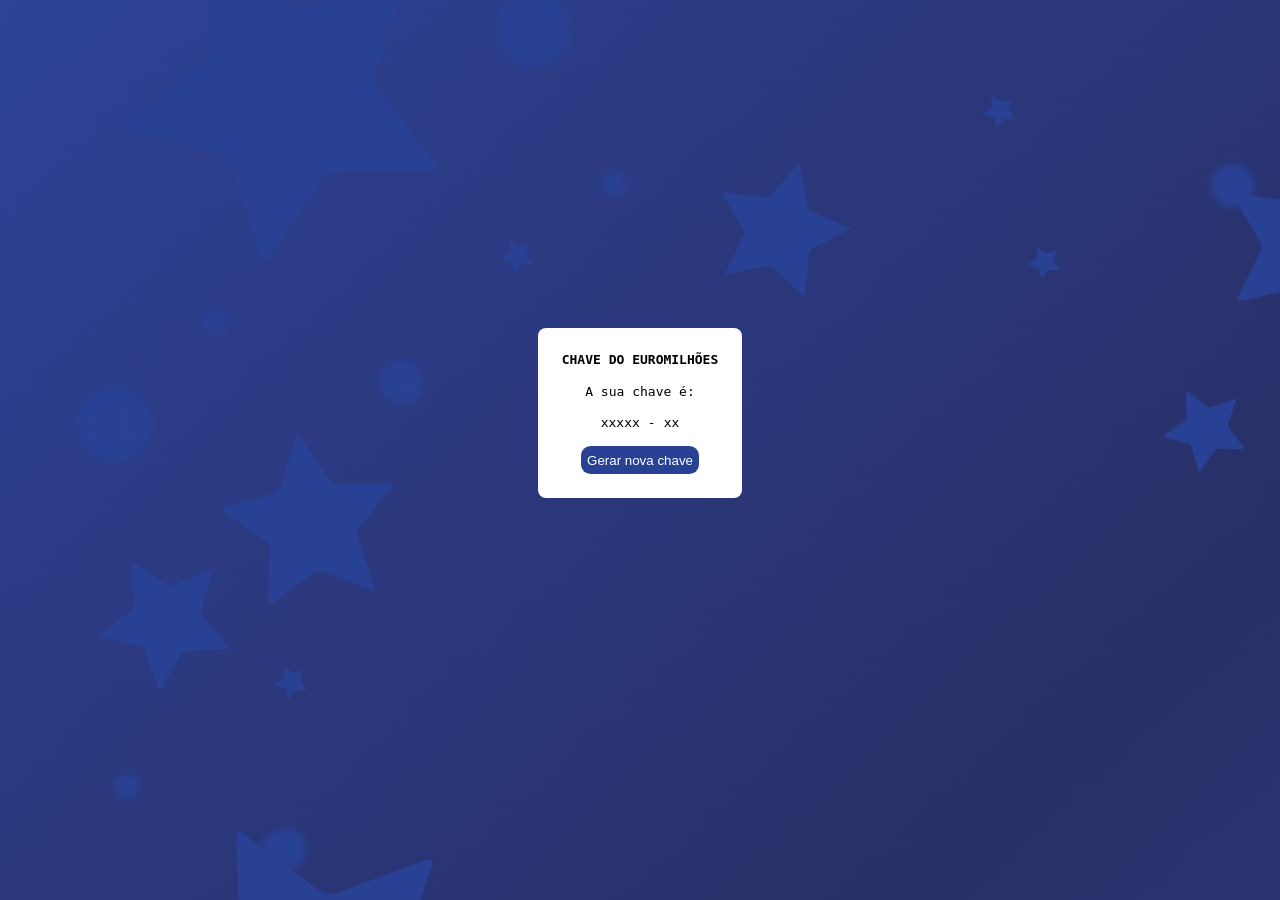
<file: EX1/static/index.html>
<!DOCTYPE html>
<html lang="pt">
<head>
    <meta charset="UTF-8">
    <meta name="viewport" content="width=device-width, initial-scale=1.0">
    <title>SIR - Geração da chave de euromilhões</title>
    <link href="./style.css" rel="stylesheet" />   
    <script src="./script.js"></script>
</head>
<body>
    <div class="card">
        <div class="card-title">
            CHAVE DO EUROMILHÕES
        </div>
        <div class="card-body">
            <a>A sua chave é:</a>
            <div class="key">
                <span id="numbers">xxxxx</span>-<span id="stars">xx</span>
            </div>
            <button onClick="updateHtml()" class="button">Gerar nova chave</button>
        </div>
    </div>
</body>
</html>
</file>
<file: EX1/static/style.css>
body {
    background-color: #0f0f0f;
    display: flex;
    justify-content: center;
    align-items: center;
    height: 90vh;
    background: url('./img/background.jpg');
    font-family: monospace
}

.button {
    background-color: #284195;
    color: #fff;
    border-radius: 0.6rem;
    padding: 0.4rem;
    border: none;
    outline: none;
    cursor: pointer
}

.card {
    background-color: #fff;
    border-radius: 0.5rem;
    display: flex;
    justify-content: center;
    flex-direction: column;
    align-items: center;
    gap: 1.1rem;
    margin: 1rem;
    padding: 1.5rem;
}

.card .card-title {
    text-align: center;
    font-weight: bold;
}

.card .card-body {
    display: flex;
    flex-direction: column;
    justify-content: center;
    align-items: center;
    gap: 1rem;
}

.key {
    display: flex;
    justify-content: center;
    align-items: center;
    gap: 0.5rem;
}
</file>
